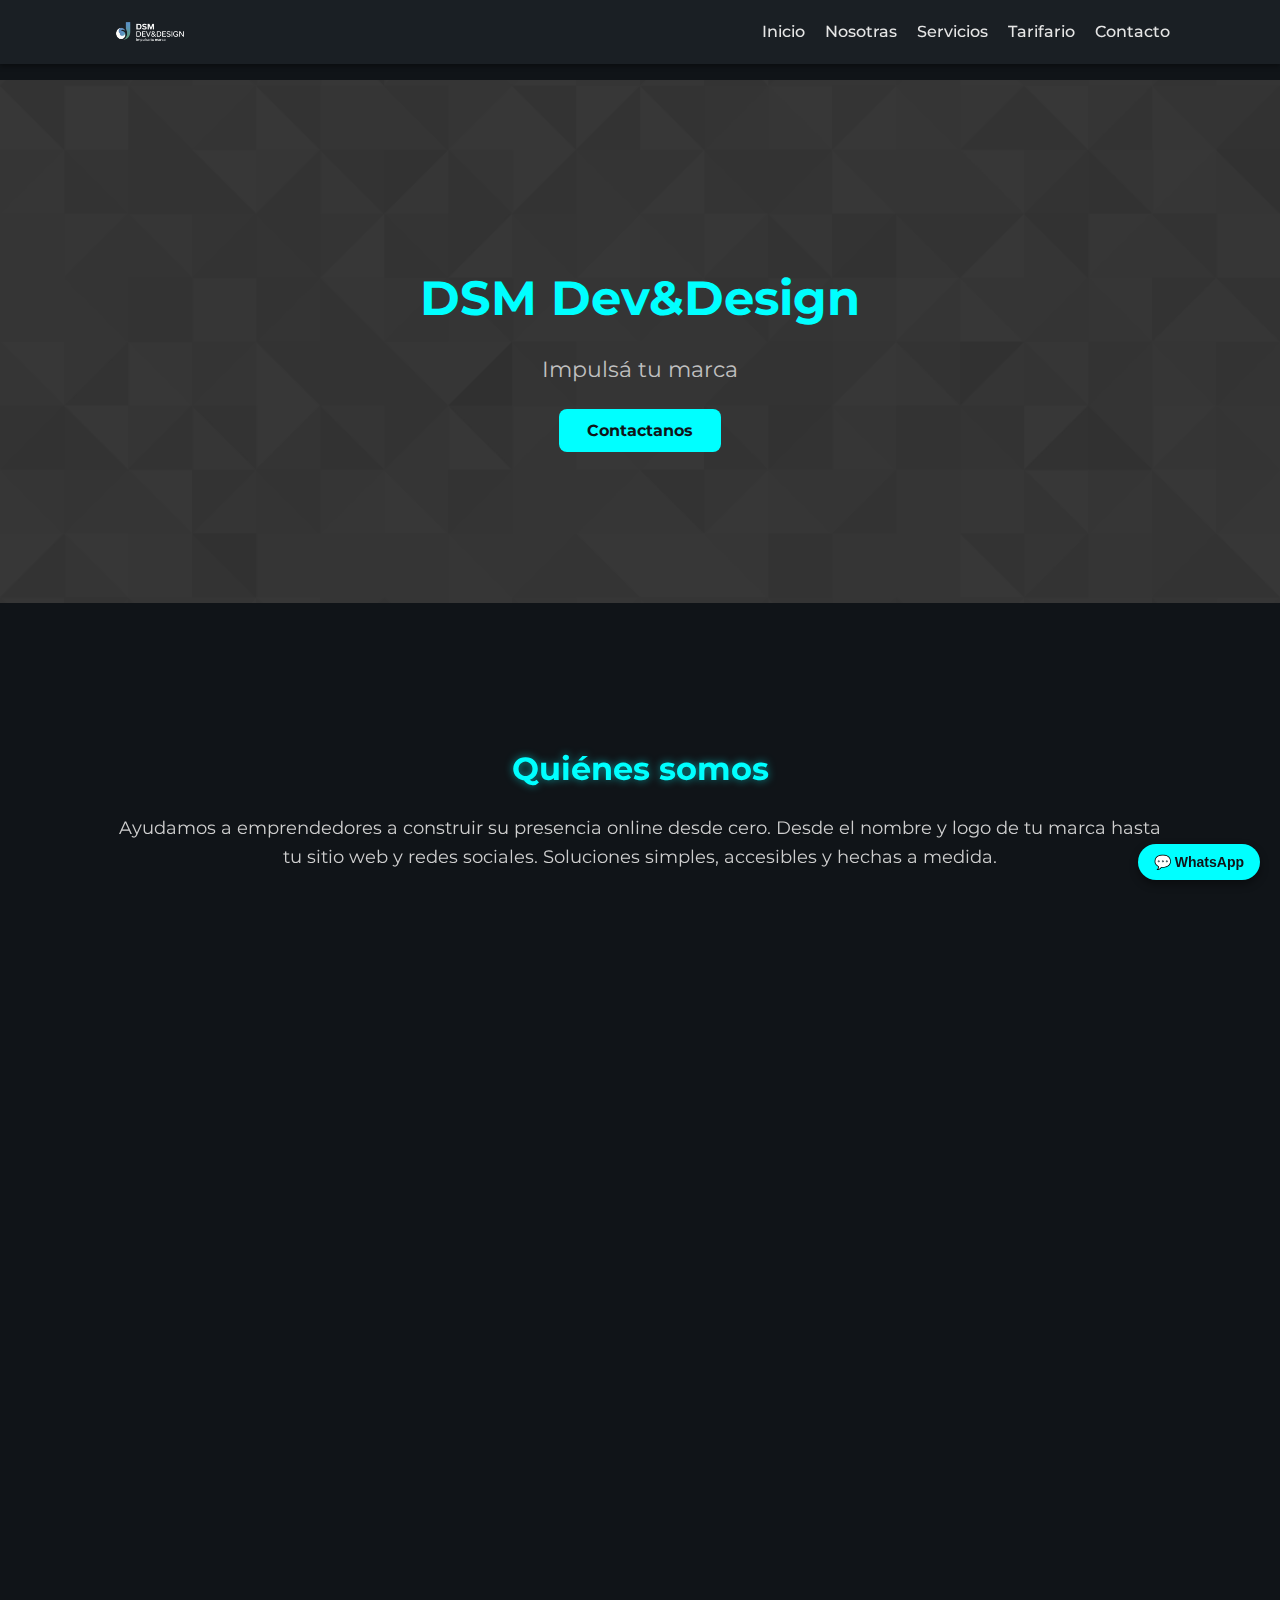
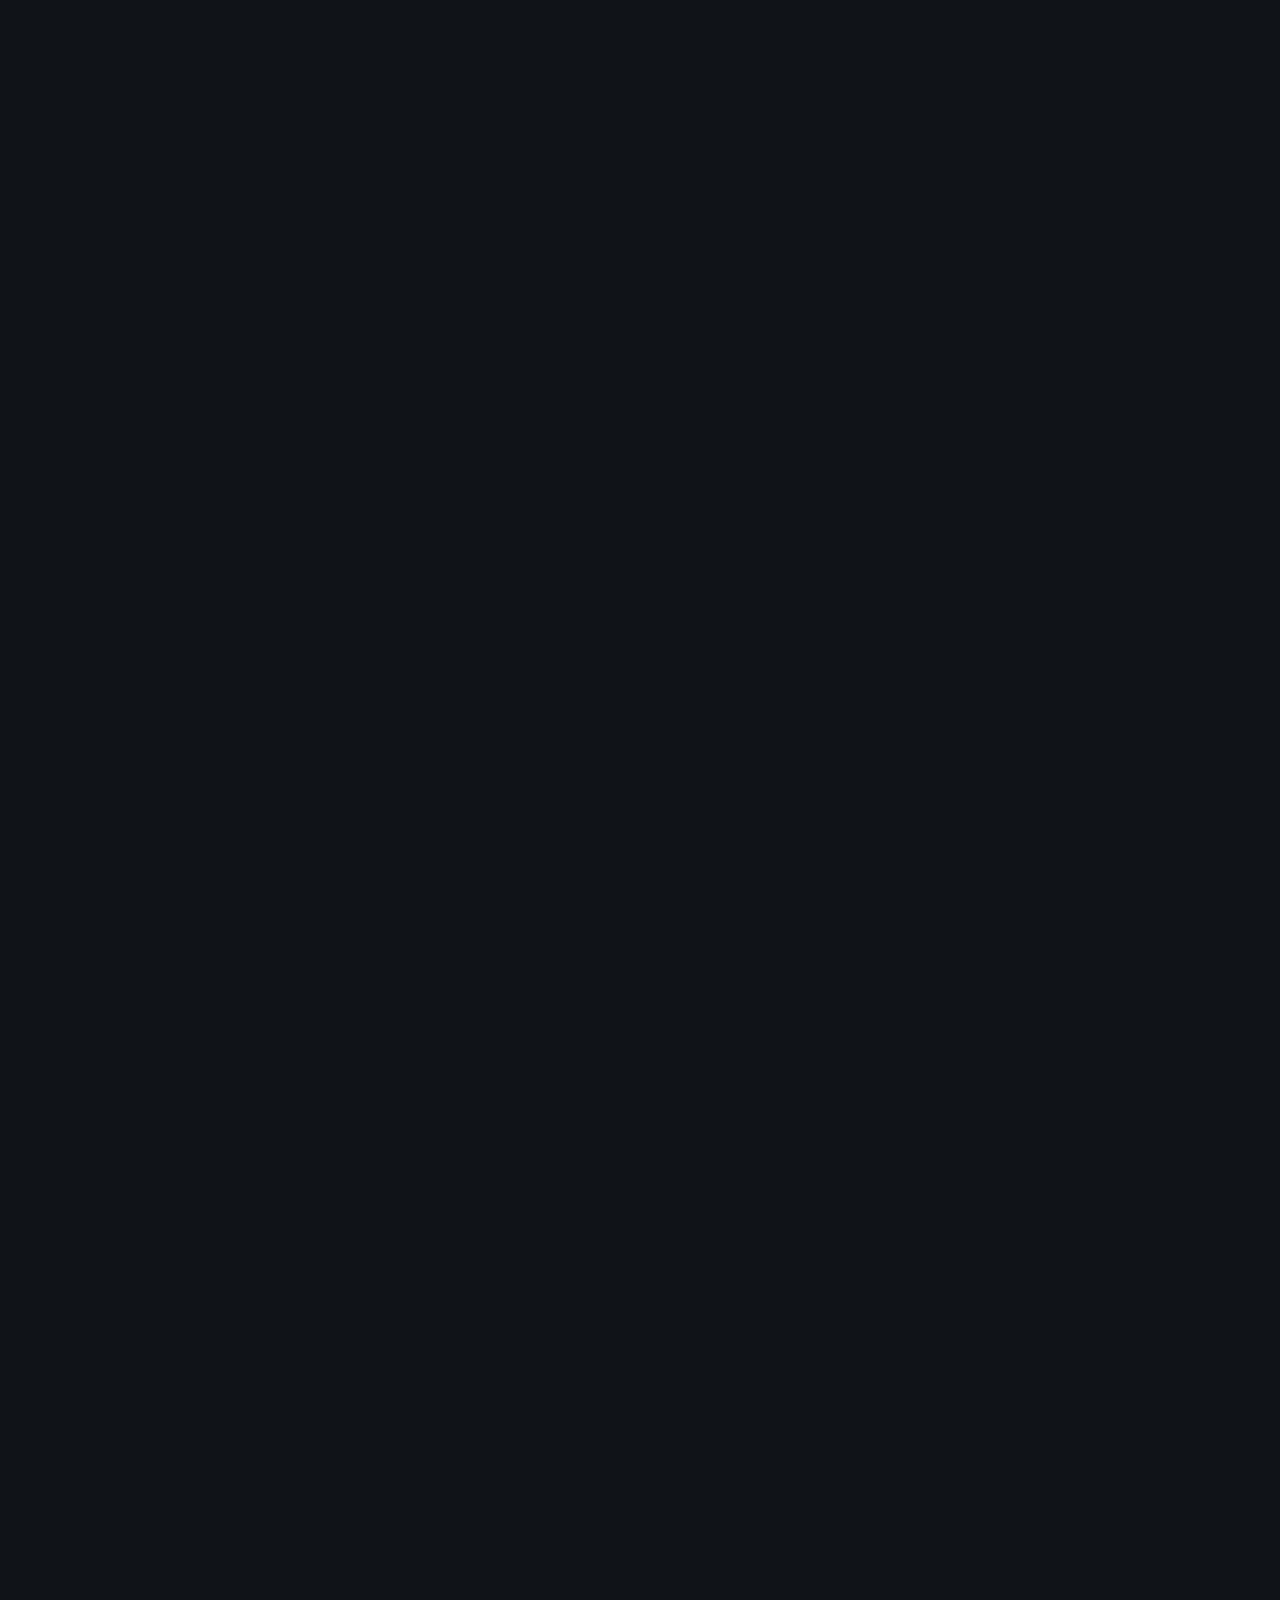
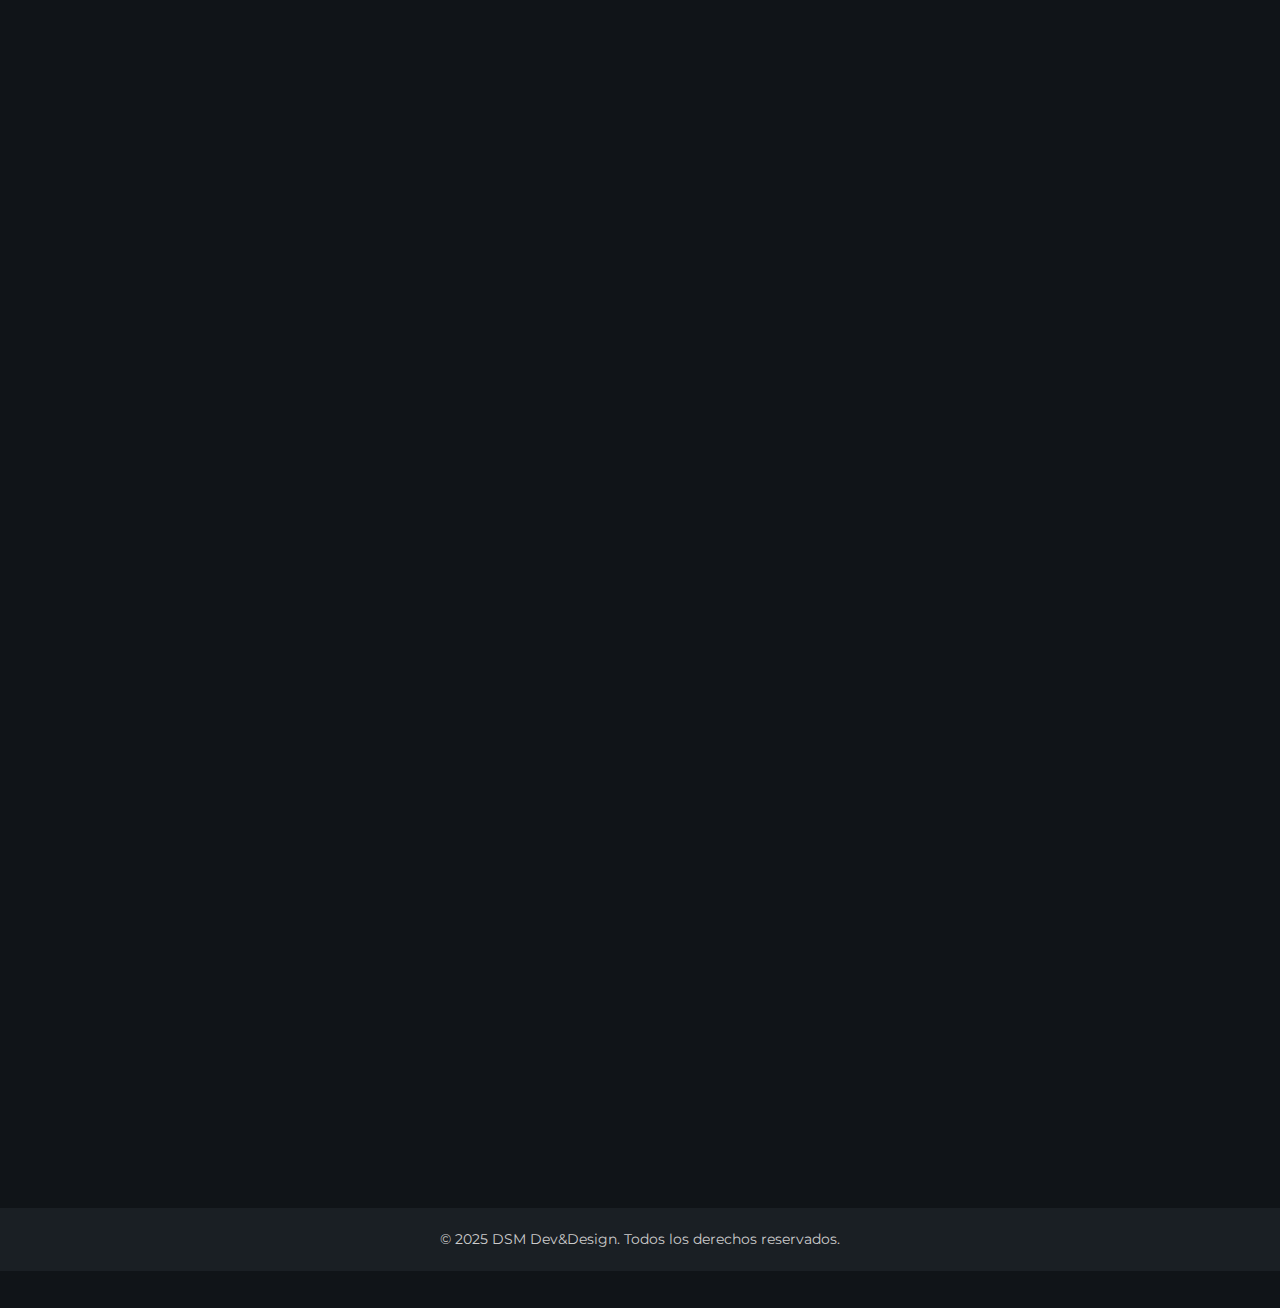
<file: index.html>
<!DOCTYPE html>
<html lang="es">

<head>
    <meta charset="UTF-8" />
    <meta name="viewport" content="width=device-width, initial-scale=1" />
    <title>DSM Dev&Design</title>
    <link rel="stylesheet" href="style.css" />
    <link href="https://fonts.googleapis.com/css2?family=Montserrat:wght@400;700&display=swap" rel="stylesheet" />
    <link href="https://unpkg.com/aos@2.3.1/dist/aos.css" rel="stylesheet" />
</head>

<body>

    <!-- NAVBAR -->
    <nav class="navbar">
        <div class="nav-container">
            <img src="logo-dsm1.png" alt="DSM Logo" class="logo" />
            <ul class="nav-links">
                <li><a href="#">Inicio</a></li>
                <li><a href="#about">Nosotras</a></li>
                <li><a href="#services">Servicios</a></li>
                <li><a href="#pricing">Tarifario</a></li>
                <li><a href="#contacto">Contacto</a></li>
            </ul>
        </div>
    </nav>

    <!-- HERO -->
    <header class="hero" data-aos="fade-down">
        <div class="container">
            <h1>DSM Dev&Design</h1>
            <p class="slogan">Impulsá tu marca</p>
            <a href="#contacto" class="btn">Contactanos</a>
        </div>
    </header>

    <!-- NOSOTRAS -->
    <section class="section" id="about" data-aos="fade-up">
        <div class="container">
            <h2>Quiénes somos</h2>
            <p>Ayudamos a emprendedores a construir su presencia online desde cero. Desde el nombre y logo de tu marca
                hasta tu sitio web y redes sociales. Soluciones simples, accesibles y hechas a medida.</p>
        </div>
    </section>

    <!-- SERVICIOS -->
    <section class="section services" id="services" data-aos="fade-up">
        <div class="container">
            <h2>Servicios</h2>
            <p>Ofrecemos paquetes mensuales personalizados, servicios independientes y soluciones digitales adaptadas a
                vos.</p>

            <h3>📅 Paquetes mensuales</h3>
            <div class="plan-container">

                <div class="plan-card">
                    <h4>📌 Plan Básico</h4>
                    <p>2-3 posteos/semana · Solo Instagram</p>
                    <p class="plan-price">$35.000 – $60.000 ARS</p>
                    <small>Ideal para emprendimientos chicos</small>
                </div>

                <div class="plan-card">
                    <h4>🚀 Plan Intermedio</h4>
                    <p>3-5 posteos/semana · IG + Facebook</p>
                    <p class="plan-price">$60.000 – $100.000 ARS</p>
                    <small>Incluye copywriting y moderación</small>
                </div>

                <div class="plan-card">
                    <h4>👑 Plan Pro</h4>
                    <p>7 posteos, reels, historias, atención al cliente</p>
                    <p class="plan-price">$100.000 – $180.000+ ARS</p>
                    <small>Ideal para marcas con fuerte presencia</small>
                </div>

            </div>

            <div class="plan-container">
                <div class="plan-card">
                    <h4>🎯 Extras</h4>
                    <ul class="extras-list">
                        <li>🔧 Branding / Identidad Visual<br><span>desde $25.000</span></li>
                        <li>📐 Diseño Canva (feed, plantillas)<br><span>desde $15.000</span></li>
                        <li>🧠 Asesorías puntuales<br><span>$5.000 a $10.000</span></li>
                        <li>📢 Gestión de pauta (ads)<br><span>10% a 20% del presupuesto</span></li>
                    </ul>
                </div>

                <div class="plan-card">
                    <h4>❤️ Servicios por separado</h4>
                    <ul class="extras-list">
                        <li>✏️ Solo contenido<br><span>$30.000 – $100.000</span></li>
                        <li>💬 Solo comunidad<br><span>$20.000 – $60.000</span></li>
                        <li>📊 Solo estrategia<br><span>$15.000 – $40.000</span></li>
                        <li>🔁 Todo incluido (Plan Pro)<br><span>$90.000 – $180.000+</span></li>
                    </ul>
                </div>
            </div>

        </div>
    </section>

    <!-- TARIFARIO DETALLADO -->
    <section class="section pricing" id="pricing" data-aos="fade-up">
        <div class="container">
            <h2>💰 Tarifario detallado</h2>
            <p>Precios base orientados a emprendedores/as. Todos los trabajos incluyen soporte básico y calidad
                profesional.</p>

            <h3>🎨 Diseño gráfico y visual</h3>
            <div class="card-container">
                <div class="card">
                    <h4>Logo básico</h4>
                    <p>4 versiones (B/N y fondo)</p><span>$8.000</span>
                </div>
                <div class="card">
                    <h4>Logo personalizado</h4>
                    <p>6 versiones + color especial</p><span>$9.000 – $10.000</span>
                </div>
                <div class="card">
                    <h4>Flyer digital</h4>
                    <p>Para redes o impresión</p><span>Desde $3.000</span>
                </div>
                <div class="card">
                    <h4>Flyer animado</h4>
                    <p>GIF o video con música</p><span>Desde $6.000</span>
                </div>
                <div class="card">
                    <h4>Catálogo digital</h4>
                    <p>PDF (5-10 páginas)</p><span>Desde $8.000</span>
                </div>
                <div class="card">
                    <h4>CV sin foto</h4>
                    <p>Diseño en JPG y PDF</p><span>$2.000</span>
                </div>
                <div class="card">
                    <h4>CV con foto</h4>
                    <p>Incluye edición básica</p><span>$3.000</span>
                </div>
            </div>

            <h3>💻 Desarrollo web</h3>
            <div class="card-container">
                <div class="card">
                    <h4>Landing page</h4>
                    <p>1 sección, WhatsApp y links</p><span>$15.000 – $20.000</span>
                </div>
                <div class="card">
                    <h4>Sitio web básico</h4>
                    <p>Hasta 4 secciones</p><span>$25.000 – $35.000</span>
                </div>
                <div class="card">
                    <h4>Web intermedia</h4>
                    <p>Catálogo o formulario</p><span>$40.000 – $60.000</span>
                </div>
                <div class="card">
                    <h4>Web administrable</h4>
                    <p>Con panel editable</p><span>Desde $80.000</span>
                </div>
            </div>

            <h3>📲 Automatización & marketing</h3>
            <div class="card-container">
                <div class="card">
                    <h4>Optimización de Instagram</h4>
                    <p>Bio, links, destacados</p><span>$5.000 – $6.000</span>
                </div>
                <div class="card">
                    <h4>Automatización simple</h4>
                    <p>Python o JS: backups, texto</p><span>$5.000 – $8.000</span>
                </div>
            </div>

            <p class="note">💳 Todos los trabajos requieren seña previa. Entrega final tras el pago completo.</p>
        </div>
    </section>

<!-- CONTACTO -->
<section class="section contact" id="contacto" data-aos="fade-up">
  <div class="container">
    <h2>Contacto</h2>
    <p>¿Querés que te ayudemos con tu marca? Podés escribirnos por WhatsApp o enviarnos un mail directamente:</p>

    <div class="contact-buttons">
      <a href="mailto:dsmdevdesign@gmail.com" class="btn email-btn" target="_blank" rel="noopener noreferrer">
        📧 Enviános un mail
      </a>
    </div>
  </div>
</section>

    <!-- FOOTER -->
    <footer>
        <p>&copy; 2025 DSM Dev&Design. Todos los derechos reservados.</p>
    </footer>

    <script src="https://unpkg.com/aos@2.3.1/dist/aos.js"></script>
    <script>AOS.init();</script>

    <!-- BOTÓN FLOTANTE CON LOS 3 NÚMEROS -->
    <div class="whatsapp-popup" id="whatsapp-popup">
        <div class="popup-header">
            <span>Contactanos por WhatsApp 📱</span>
            <button onclick="cerrarPopup()">✖</button>
        </div>
        <ul>
            <li><a href="https://wa.me/5492616013999" target="_blank">📞 Daniela</a></li>
            <li><a href="https://wa.me/5491126319593" target="_blank">📞 Soledad</a></li>
            <li><a href="https://wa.me/5493515913574" target="_blank">📞 Mariana</a></li>
        </ul>
    </div>

    <button class="whatsapp-float" onclick="abrirPopup()">💬 WhatsApp</button>

    <script>
        function abrirPopup() {
            document.getElementById('whatsapp-popup').style.display = 'block';
        }

        function cerrarPopup() {
            document.getElementById('whatsapp-popup').style.display = 'none';
        }
    </script>

    <a href="#top" class="scroll-top" title="Volver al inicio">⬆</a>

    <script>
        window.addEventListener('scroll', function () {
            document.body.classList.toggle('scrolled', window.scrollY > 300);
        });
    </script>

</body>

</html>
</file>
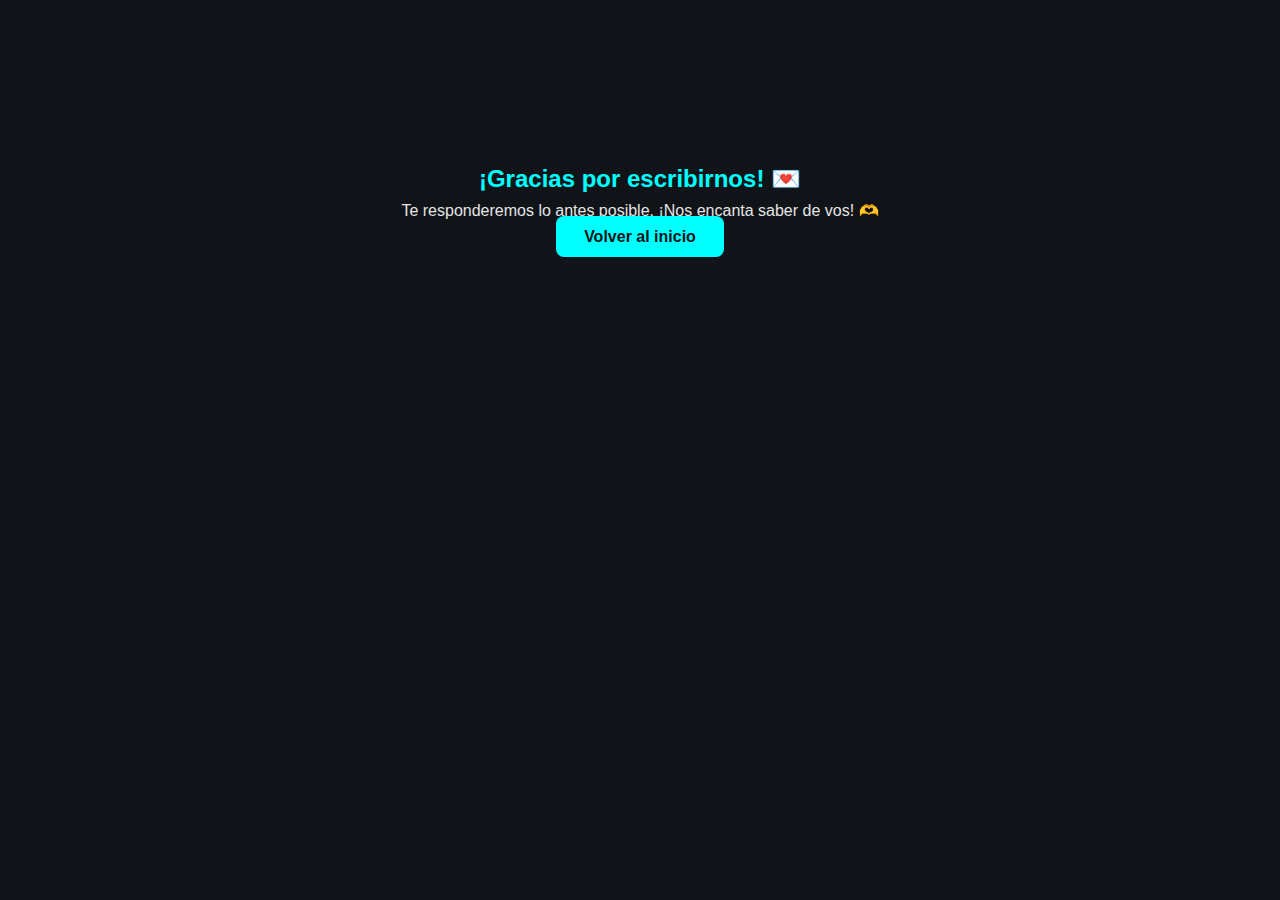
<file: gracias.htm>
<!DOCTYPE html>
<html lang="es">
<head>
  <meta charset="UTF-8" />
  <meta name="viewport" content="width=device-width, initial-scale=1.0" />
  <title>Gracias</title>
  <link rel="stylesheet" href="style.css" />
</head>
<body class="container">
  <h2 style="margin-top: 100px; color: #00ffff;">¡Gracias por escribirnos! 💌</h2>
  <p>Te responderemos lo antes posible. ¡Nos encanta saber de vos! 🫶</p>
  <a href="index.html" class="btn" style="margin-top: 30px;">Volver al inicio</a>
</body>
</html>
</file>
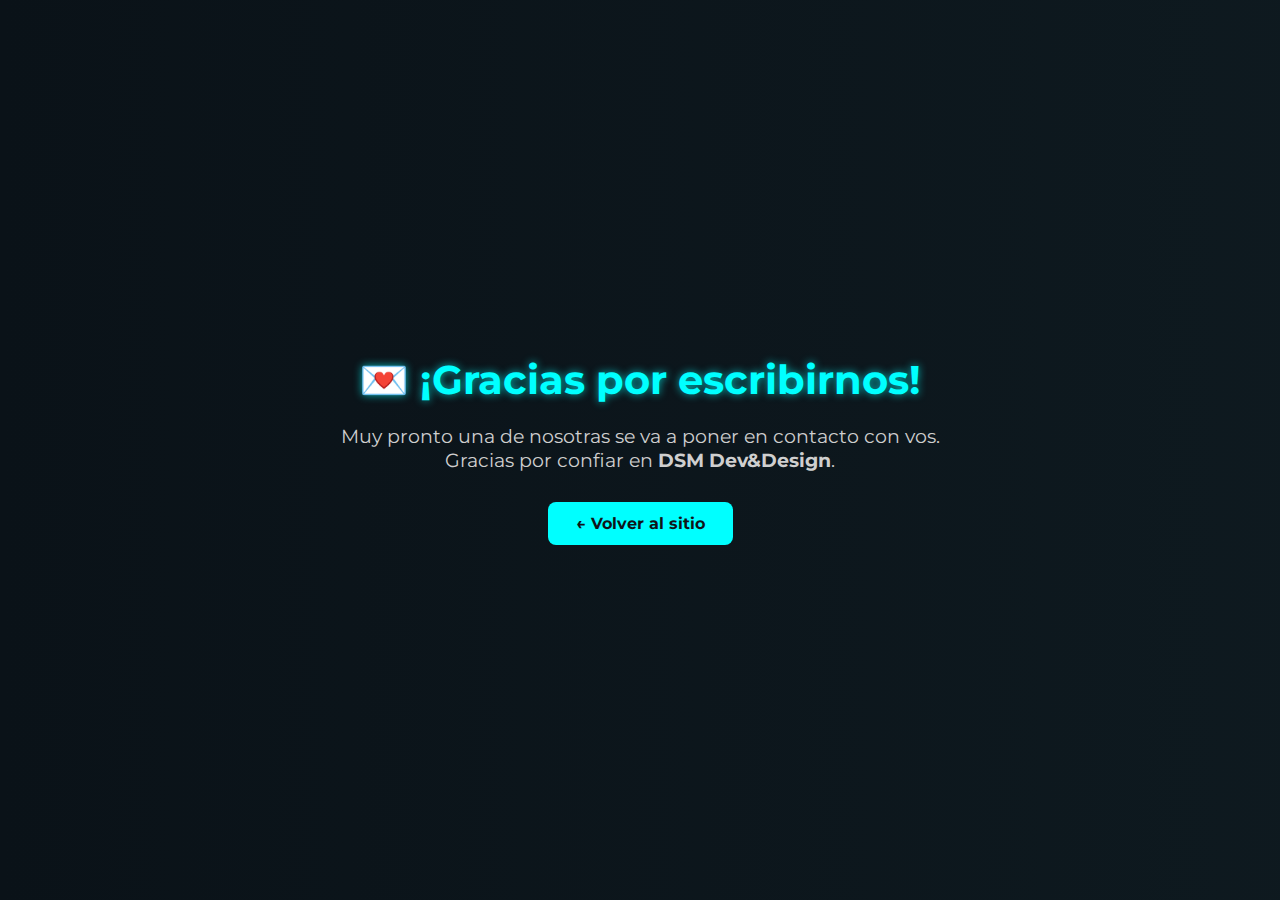
<file: gracias.html>
<!DOCTYPE html>
<html lang="es">
<head>
  <meta charset="UTF-8">
  <meta name="viewport" content="width=device-width, initial-scale=1">
  <title>Gracias 💌</title>
  <link href="https://fonts.googleapis.com/css2?family=Montserrat:wght@400;700&display=swap" rel="stylesheet">
  <style>
    * {
      margin: 0;
      padding: 0;
      box-sizing: border-box;
    }

    body {
      background: linear-gradient(270deg, #0a1218, #16282e, #1f3947, #16282e, #0a1218);
      background-size: 1200% 1200%;
      animation: gradientBG 30s ease infinite;
      color: #E5E5E5;
      font-family: 'Montserrat', sans-serif;
      display: flex;
      flex-direction: column;
      justify-content: center;
      align-items: center;
      text-align: center;
      height: 100vh;
      padding: 20px;
    }

    @keyframes gradientBG {
      0% { background-position: 0% 50%; }
      50% { background-position: 100% 50%; }
      100% { background-position: 0% 50%; }
    }

    h1 {
      font-size: 2.5rem;
      color: #00ffff;
      margin-bottom: 20px;
      text-shadow: 0 0 8px #00ffffaa;
    }

    p {
      font-size: 1.2rem;
      color: #CFCFCF;
      margin-bottom: 30px;
      max-width: 600px;
    }

    a.btn {
      background-color: #00ffff;
      color: #101418;
      padding: 12px 28px;
      border-radius: 8px;
      font-weight: bold;
      text-decoration: none;
      transition: background-color 0.3s ease, transform 0.3s ease, box-shadow 0.3s ease;
    }

    a.btn:hover {
      background-color: #00d4d4;
      transform: scale(1.05);
      box-shadow: 0 0 10px #00ffffaa;
    }
  </style>
</head>
<body>
  <h1>💌 ¡Gracias por escribirnos!</h1>
  <p>Muy pronto una de nosotras se va a poner en contacto con vos. Gracias por confiar en <strong>DSM Dev&Design</strong>.</p>
  <a href="index.html" class="btn">← Volver al sitio</a>
</body>
</html>
</file>
<file: style.css>
* {
  margin: 0;
  padding: 0;
  box-sizing: border-box;
}

body {
  background-color: #101418;
  background-image: url('https://www.transparenttextures.com/patterns/dark-denim.png');
  background-repeat: repeat;
  background-size: auto;
  color: #E5E5E5;
  line-height: 1.6;
  padding-top: 80px;
  font-family: 'Montserrat', sans-serif;
  scroll-behavior: smooth;
}

/* CONTAINER */
.container {
  width: 90%;
  max-width: 1100px;
  margin: 0 auto;
  padding: 60px 20px;
  text-align: center;
}

/* NAVBAR */
.navbar {
  background-color: #1A1F24;
  position: fixed;
  top: 0;
  width: 100%;
  z-index: 999;
  box-shadow: 0 2px 5px rgba(0,0,0,0.4);
}
.nav-container {
  max-width: 1100px;
  margin: 0 auto;
  display: flex;
  justify-content: space-between;
  align-items: center;
  padding: 12px 20px;
}
.logo {
  height: 40px;
}
.nav-links {
  display: flex;
  list-style: none;
  gap: 20px;
}
.nav-links a {
  text-decoration: none;
  color: #E5E5E5;
  font-weight: 500;
  transition: color 0.3s ease;
}
.nav-links a:hover {
  color: #00FFFF;
}

/* HERO */
.hero {
  background: url(fondo.png) no-repeat center center/cover;
  text-align: center;
  padding: 120px 20px 100px;
}
.hero h1 {
  font-size: 3rem;
  color: #00FFFF;
}
.slogan {
  font-size: 1.4rem;
  color: #C0C0C0;
  margin: 15px 0 30px;
}
.btn {
  background-color: #00FFFF;
  color: #101418;
  padding: 12px 28px;
  border-radius: 8px;
  font-weight: bold;
  text-decoration: none;
  transition: background-color 0.3s ease, transform 0.3s ease, box-shadow 0.3s ease;
  cursor: pointer;
}
.btn:hover {
  background-color: #00d4d4;
  transform: scale(1.05);
  box-shadow: 0 0 10px #00ffffaa;
}

/* NOSOTRAS */
.about-highlight {
  font-weight: bold;
  color: #00FFFF;
  margin-top: 20px;
  text-shadow: 0 0 6px #00ffff66;
}

/* SECCIONES */
section {
  padding: 80px 0;
}
section h2, section h3 {
  color: #00FFFF;
  font-size: 2rem;
  margin-bottom: 20px;
  text-shadow: 0 0 8px #00ffff88;
}
section h3 {
  margin-top: 40px;
}

section p {
  font-size: 1.1rem;
  color: #CFCFCF;
}

/* PLANES */
.plan-container {
  display: grid;
  grid-template-columns: repeat(auto-fit, minmax(280px, 1fr));
  gap: 24px;
  margin-top: 40px;
}
.plan-card {
  background-color: #161A20;
  border-left: 4px solid #00FFFF;
  border-radius: 10px;
  padding: 24px;
  box-shadow: 0 4px 10px rgba(0,0,0,0.3);
  transition: transform 0.3s ease, box-shadow 0.3s ease;
  cursor: pointer;
}
.plan-card:hover {
  transform: translateY(-8px) scale(1.03);
  box-shadow: 0 10px 20px rgba(0, 255, 255, 0.3);
}
.plan-card h4 {
  color: #00FFFF;
  margin-bottom: 10px;
}
.plan-price {
  color: #FF6F61;
  font-size: 1.2rem;
  font-weight: bold;
  transition: color 0.3s ease, text-shadow 0.3s ease;
}
.plan-price:hover {
  color: #ff483b;
  text-shadow: 0 0 8px #ff483baa;
}

/* EXTRAS */
.extras-list {
  list-style: none;
  padding-left: 0;
  margin-top: 20px;
}
.extras-list li {
  margin-bottom: 10px;
  font-size: 1rem;
  color: #CCCCCC;
}

/* TARIFARIO */
.card-container {
  display: grid;
  grid-template-columns: repeat(auto-fit, minmax(260px, 1fr));
  gap: 20px;
  margin-top: 30px;
}
.card {
  background-color: #161A20;
  border-left: 4px solid #00FFFF;
  border-radius: 10px;
  padding: 20px;
  box-shadow: 0 4px 10px rgba(0,0,0,0.3);
  transition: transform 0.3s ease, box-shadow 0.3s ease;
  cursor: pointer;
}
.card:hover {
  transform: translateY(-8px) scale(1.03);
  box-shadow: 0 10px 20px rgba(0, 255, 255, 0.3);
}
.card h4 {
  color: #00FFFF;
  font-size: 1.2rem;
  margin-bottom: 10px;
}
.card p {
  color: #CCC;
  margin-bottom: 10px;
}
.card span {
  color: #FF6F61;
  font-weight: bold;
  font-size: 1.1rem;
  transition: color 0.3s ease, text-shadow 0.3s ease;
}
.card span:hover {
  color: #ff483b;
  text-shadow: 0 0 8px #ff483baa;
}

.note {
  margin-top: 40px;
  font-style: italic;
  display: block;
}

/* CONTACTO */
.contact {
  padding-bottom: 180px;
}
.contact-buttons {
  display: flex;
  justify-content: center;
  margin-top: 30px;
}
.email-btn {
  display: inline-flex;
  align-items: center;
  gap: 10px;
  font-size: 1rem;
  background: linear-gradient(45deg, #00ffff, #ff6f61, #00ffff);
  background-size: 300% 300%;
  color: #101418;
  padding: 12px 28px;
  border-radius: 10px;
  font-weight: bold;
  text-decoration: none;
  transition: transform 0.3s ease, box-shadow 0.3s ease;
  animation: pulseGlow 3s infinite, gradientShift 6s ease infinite;
  box-shadow: 0 0 10px #00ffff44;
}
.email-btn:hover {
  transform: scale(1.07);
  box-shadow: 0 0 20px #ff6f61aa, 0 0 30px #00ffff88;
}
@keyframes pulseGlow {
  0%, 100% {
    box-shadow: 0 0 10px #ff6f61aa, 0 0 20px #00ffff88;
  }
  50% {
    box-shadow: 0 0 20px #ff6f61ee, 0 0 30px #00ffffcc;
  }
}
@keyframes gradientShift {
  0% { background-position: 0% 50%; }
  50% { background-position: 100% 50%; }
  100% { background-position: 0% 50%; }
}
@media (max-width: 600px) {
  .email-btn {
    font-size: 0.95rem;
    padding: 10px 20px;
    width: 100%;
    justify-content: center;
  }
}

/* FOOTER */
footer {
  background-color: #1A1F24;
  text-align: center;
  padding: 20px;
  font-size: 0.9rem;
  color: #CCCCCC;
}

/* FLECHA FLOTANTE */
.scroll-top {
  position: fixed;
  bottom: 90px;
  right: 20px;
  background-color: #00ffff;
  color: #101418;
  text-decoration: none;
  font-size: 20px;
  padding: 10px 14px;
  border-radius: 50%;
  box-shadow: 0 4px 10px rgba(0,0,0,0.3);
  z-index: 998;
  opacity: 0;
  transition: opacity 0.3s ease;
  cursor: pointer;
}
.scroll-top:hover {
  background-color: #00cccc;
}
body.scrolled .scroll-top {
  opacity: 1;
}

/* BOTÓN WHATSAPP */
.whatsapp-float {
  position: fixed;
  bottom: 20px;
  right: 20px;
  background-color: #00ffff;
  color: #101418;
  padding: 10px 16px;
  border-radius: 40px;
  font-weight: 600;
  font-size: 14px;
  box-shadow: 0 4px 8px rgba(0,0,0,0.4);
  z-index: 999;
  text-decoration: none;
  transition: background-color 0.3s ease;
  border: none;
  cursor: pointer;
}
.whatsapp-float:hover {
  background-color: #00d4d4;
}

/* POPUP WHATSAPP */
.whatsapp-popup {
  display: none;
  position: fixed;
  bottom: 80px;
  right: 20px;
  background-color: #2D2D2D;
  border: 2px solid #00ffff;
  border-radius: 12px;
  padding: 15px;
  z-index: 1000;
  box-shadow: 0 4px 15px rgba(0,0,0,0.5);
  width: 250px;
}
.whatsapp-popup .popup-header {
  display: flex;
  justify-content: space-between;
  align-items: center;
  margin-bottom: 10px;
  color: #00ffff;
  font-weight: bold;
}
.whatsapp-popup ul {
  list-style: none;
  padding-left: 0;
  margin: 0;
}
.whatsapp-popup li {
  margin: 10px 0;
}
.whatsapp-popup a {
  color: #ccc;
  text-decoration: none;
  font-size: 0.95rem;
  display: block;
  transition: color 0.3s;
}
.whatsapp-popup a:hover {
  color: #00ffff;
}
</file>
